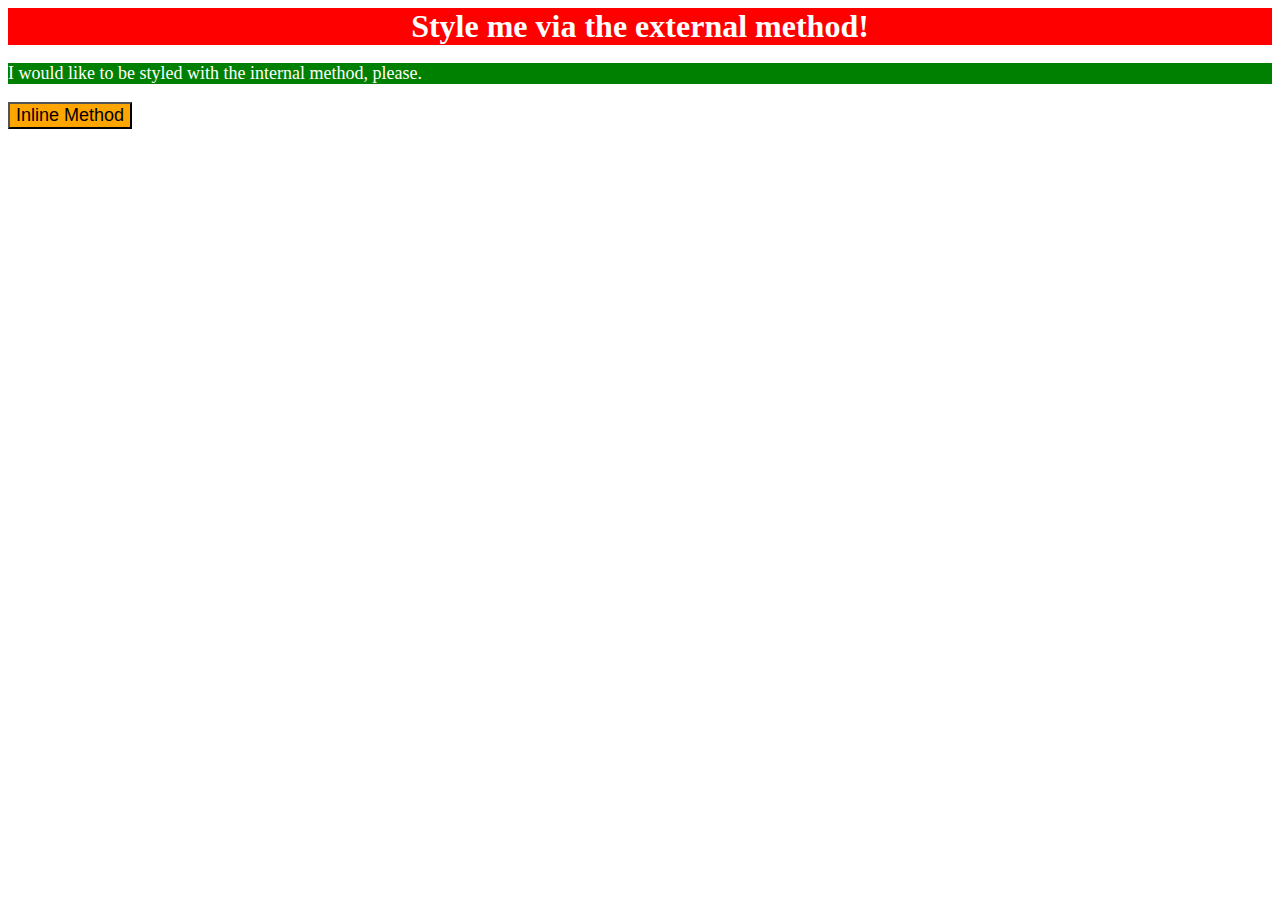
<file: foundations/01-css-methods/index.html>
<!DOCTYPE html>
<html lang="en">
<head>
  <meta charset="UTF-8">
  <meta http-equiv="X-UA-Compatible" content="IE=edge">
  <meta name="viewport" content="width=device-width, initial-scale=1.0">
  <title>Methods for Adding CSS</title>
  <link rel="stylesheet" href="style.css"> <!--tem de ser rel="stylesheet"-->
  <style>
    p {
      background-color: green;
      color: white;
      font-size: 18px;
    }
  </style>
</head>
<body>
  <div>Style me via the external method!</div>
  <p>I would like to be styled with the internal method, please.</p>
  <button style="background-color: orange; font-size: 18px;">Inline Method</button>
</body>
</html>
</file>
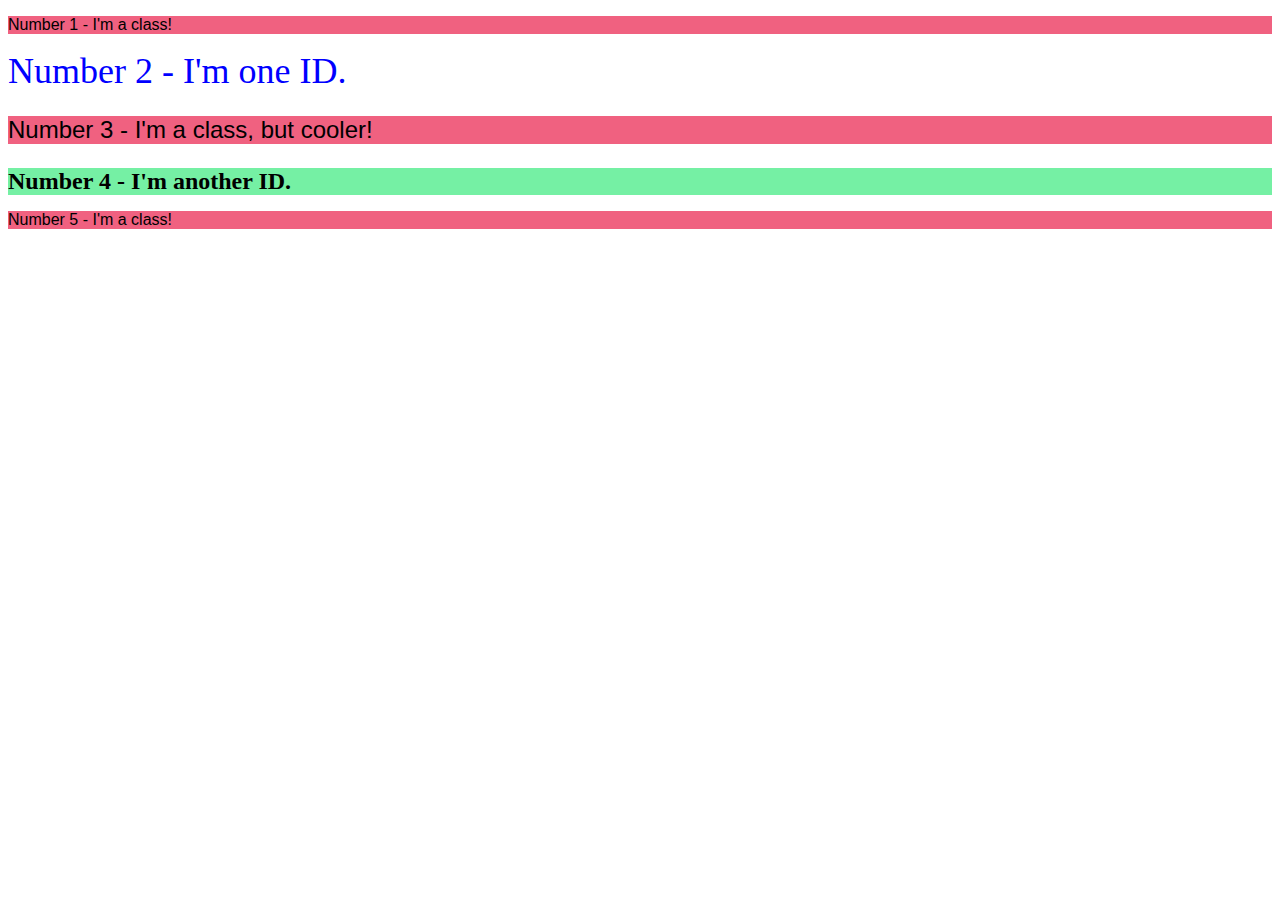
<file: foundations/02-class-id-selectors/index.html>
<!DOCTYPE html>
<html lang="en">
<head>
  <meta charset="UTF-8">
  <meta http-equiv="X-UA-Compatible" content="IE=edge">
  <meta name="viewport" content="width=device-width, initial-scale=1.0">
  <title>Class and ID Selectors</title>
  <link rel="stylesheet" href="style.css">
</head>
<body>
  <p class="odd">Number 1 - I'm a class!</p>
  <div id="elem2">Number 2 - I'm one ID.</div>
  <p class="odd odd3">Number 3 - I'm a class, but cooler!</p>
  <div id="elem4">Number 4 - I'm another ID.</div>
  <p class="odd">Number 5 - I'm a class!</p>
</body>
</html>
</file>
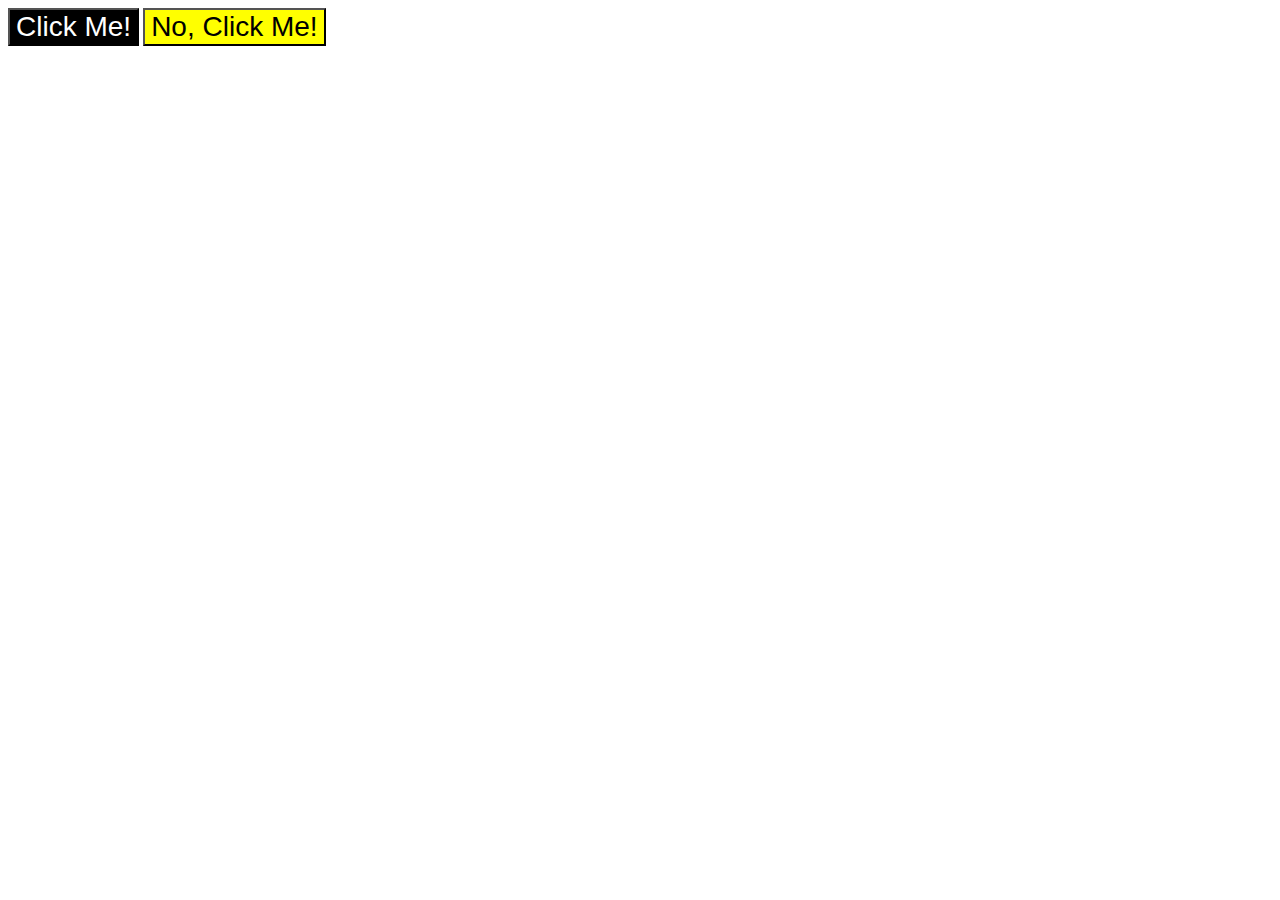
<file: foundations/03-grouping-selectors/index.html>
<!DOCTYPE html>
<html lang="en">
<head>
  <meta charset="UTF-8">
  <meta http-equiv="X-UA-Compatible" content="IE=edge">
  <meta name="viewport" content="width=device-width, initial-scale=1.0">
  <title>Grouping Selectors</title>
  <link rel="stylesheet" href="style.css">
</head>
<body>
  <button class="click">Click Me!</button>
  <button class="nclick">No, Click Me!</button>
</body>
</html>
</file>
<file: foundations/01-css-methods/style.css>
div {
  background-color: red;
  color: white;
  font-size: 32px;
  font-weight: bold;
  text-align: center;
}
</file>
<file: foundations/02-class-id-selectors/style.css>
.odd {
  background-color: rgb(240, 97, 128);
  font-family: Verdana, sans-serif;
}

.odd.odd3 {
  font-size: 24px;
}

#elem2 {
  color: #0000FF;
  font-size: 36px;
}

#elem4 {
  background-color: hsl(143, 81%, 70%);
  font-size: 24px;
  font-weight: bold;
}
</file>
<file: foundations/03-grouping-selectors/style.css>
.click,
.nclick {
    font-size: 28px;
    font-family: Helvetica, 'Times New Roman', sans-serif;
}

.click {
    background-color: black;
    color: white;
}

.nclick {
    background-color: yellow;
}
</file>
